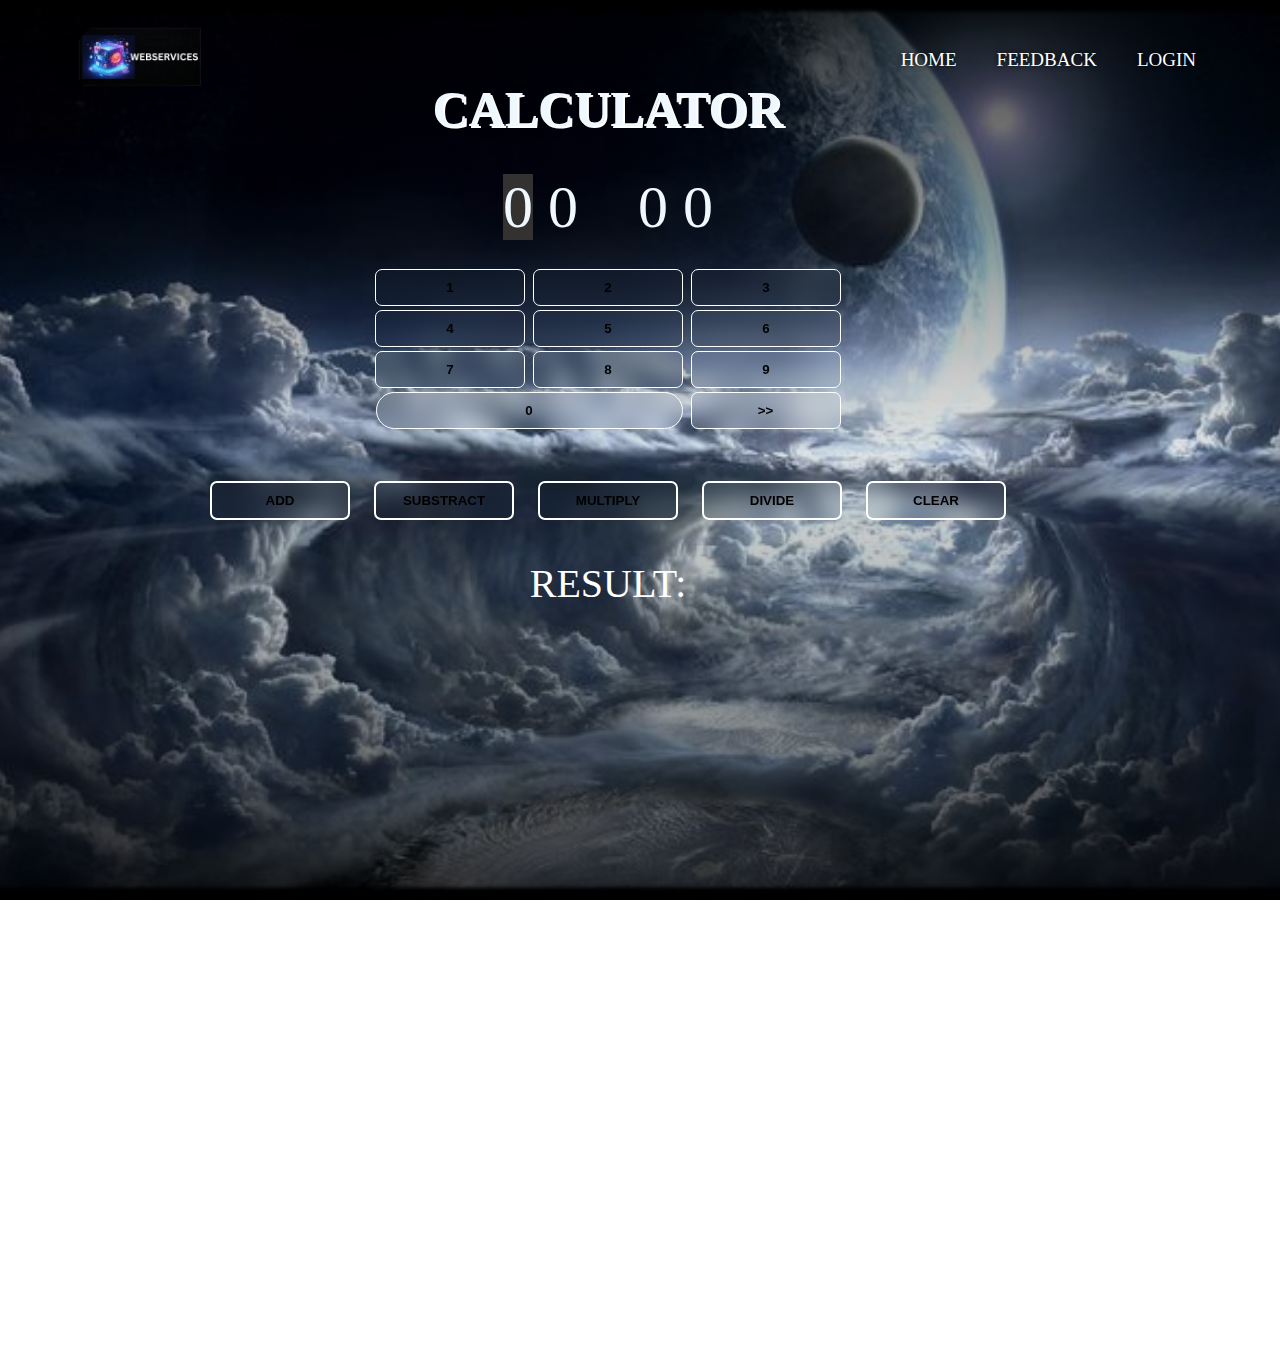
<file: PROJECT 1/calci.html>
<!DOCTYPE html>
<html lang="en">
  <head>
    <meta charset="UTF-8" />
    <meta name="viewport" content="width=device-width, initial-scale=1.0" />
    <title>Document</title>
    <link rel="stylesheet" href="calci.css" />
    <!-- <link rel="stylesheet" href="index.css" /> -->
  </head>
  <body>
    <div class="container">
      <div class="navbar">
        <img src="images/logo.png" alt="logo" class="logo" />
        <ul>
          <li><a href="index.html">HOME</a></li>
          <!-- <li><a href="#">PASSGEN</a></li> -->
          <!-- <li><a href="calci.html">CALCI</a></li> -->
          <!-- <li><a href="#">TO DO</a></li> -->
          <li><a href="#">FEEDBACK</a></li>
          <li><a href="login.html">LOGIN</a></li>
        </ul>
      </div>
      <div class="main">
        <div class="header">
          <h1>CALCULATOR</h1>
        </div>
        <div class="inputNo">
          <div class="no1">
            <span id="num1p1">0</span> <span id="num1p2">0</span>
          </div>
          <div class="no2">
            <span id="num2p1">0</span> <span id="num2p2">0</span>
          </div>
        </div>
        <div class="calci">
          <div>
            <button class="no" id="one" onclick="noClick(1)">1</button>
            <button class="no" id="two" onclick="noClick(2)">2</button>
            <button class="no" id="three" onclick="noClick(3)">3</button>
          </div>
          <div>
            <button class="no" id="four" onclick="noClick(4)">4</button>
            <button class="no" id="five" onclick="noClick(5)">5</button>
            <button class="no" id="six" onclick="noClick(6)">6</button>
          </div>
          <div>
            <button class="no" id="seven" onclick="noClick(7)">7</button>
            <button class="no" id="eight" onclick="noClick(8)">8</button>
            <button class="no" id="nine" onclick="noClick(9)">9</button>
          </div>
          <button class="no" id="zero" onclick="noClick(0)">0</button>
          <button class="no" onclick="next()">>></button>
        </div>
        <div id="operationsdiv">
          <button class="operations" onclick="add()">ADD</button>
          <button class="operations" onclick="substract()">SUBSTRACT</button>
          <button class="operations" onclick="multiply()">MULTIPLY</button>
          <button class="operations" onclick="divide()">DIVIDE</button>
          <button class="operations" onclick="clearNum()">CLEAR</button>
        </div>
        <!-- <div class="save">
        <button id="save-btn">SAVE</button>
      </div> -->
        <p id="result">RESULT:</p>
      </div>
    </div>
    <script src="calci.js"></script>
  </body>
</html>
</file>
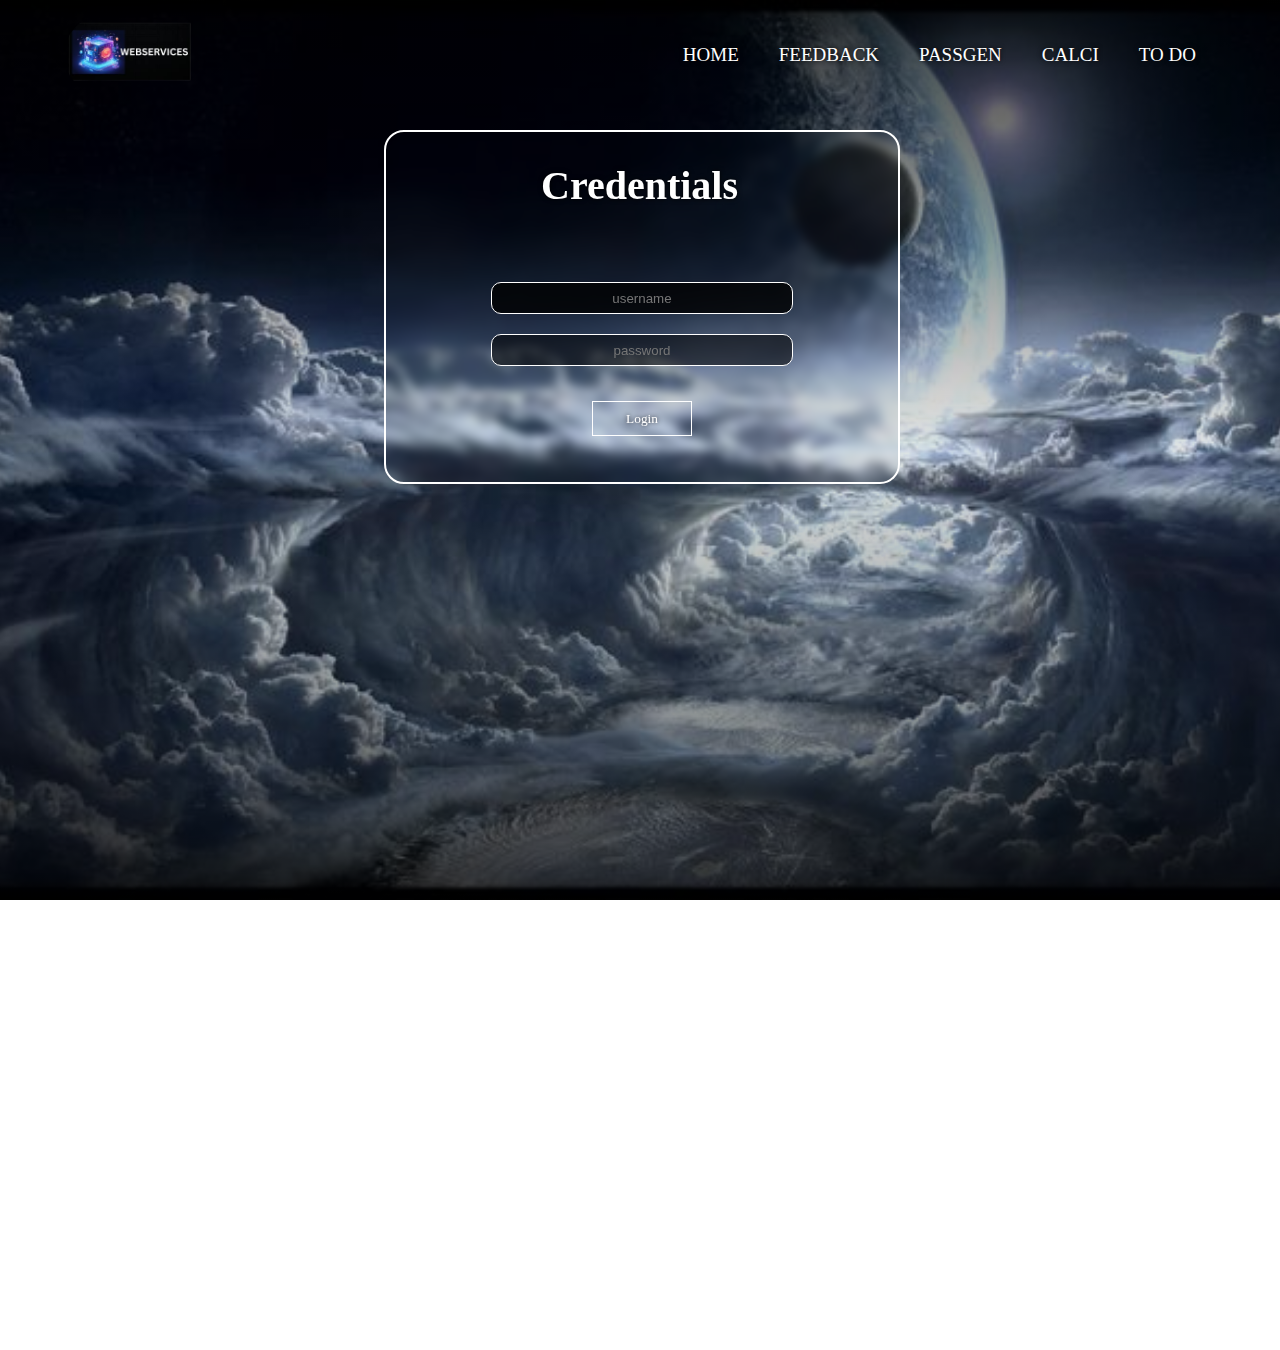
<file: PROJECT 1/login.html>
<!DOCTYPE html>
<html lang="en">
  <head>
    <meta charset="UTF-8" />
    <meta name="viewport" content="width=device-width, initial-scale=1.0" />
    <link rel="stylesheet" href="index.css" />
    <title>login page</title>
  </head>
  <body>
    <div class="container">
      <div class="navbar">
        <img src="images/logo.png" alt="logo" class="logo" />
        <ul>
          <li><a href="index.html">HOME</a></li>
          <li><a href="index.html">FEEDBACK</a></li>
          <li><a href="passGen.html">PASSGEN</a></li>
          <li><a href="calci.html">CALCI</a></li>
          <li><a href="#">TO DO</a></li>
        </ul>
      </div>
      <div class="btnBox">
        <h2>Credentials</h2>
        <input type="text" placeholder="username" id="user" />
        <input type="password" placeholder="password" />
        <!-- <button class="btn">Sign up</button>  -->
        <button class="btn">Login</button>
      </div>
    </div>
  </body>
</html>
</file>
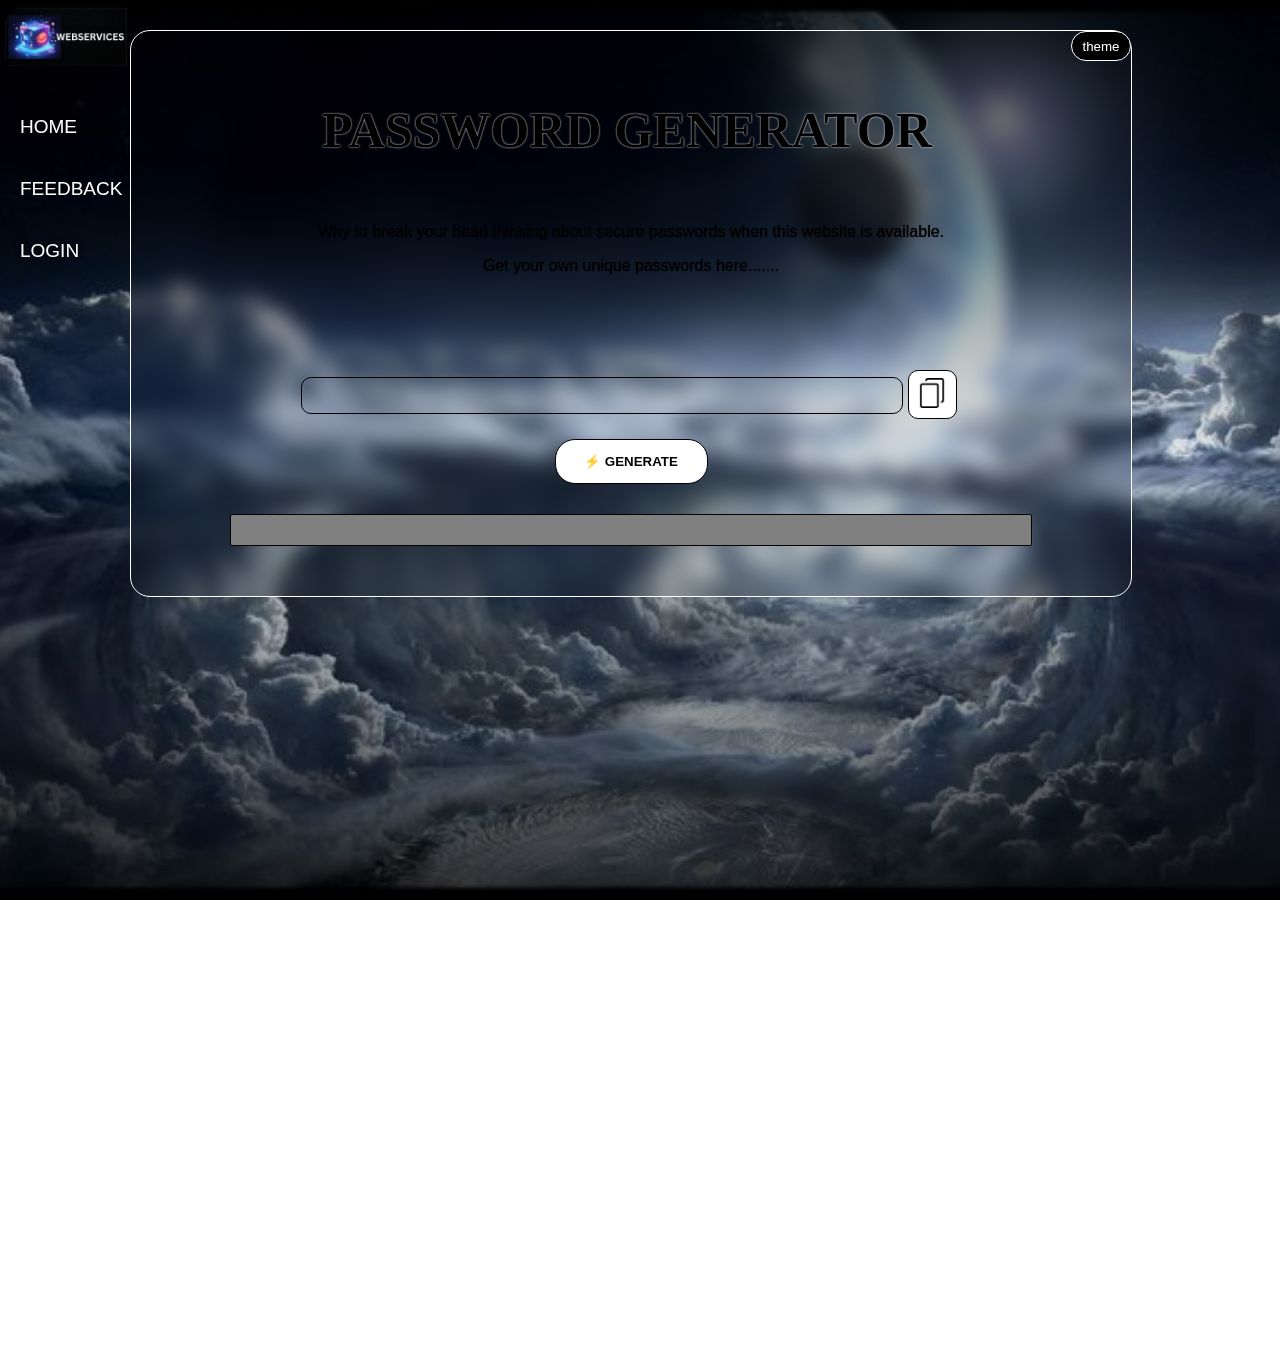
<file: PROJECT 1/passGen.html>
<!DOCTYPE html>
<html lang="en">
  <head>
    <meta charset="UTF-8" />
    <meta name="viewport" content="width=device-width, initial-scale=1.0" />
    <title>Password-Generator</title>
    <link rel="stylesheet" href="passGen.css" />
  </head>
  <body>
    <div class="passMain">
      <div class="navbar">
        <img src="images/logo.png" alt="logo" class="logo" />
        <ul>
          <li><a href="index.html">HOME</a></li>
          <li><a href="#">FEEDBACK</a></li>
          <li><a href="login.html">LOGIN</a></li>
        </ul>
      </div>
      <div id="mainChild">
        <div class="header">
          <h1>PASSWORD GENERATOR</h1>
          <button id="theme-btn">theme</button>
        </div>
        <p id="para1">
          Why to break your head thinking about secure passwords when this
          website is available.
        </p>
        <p id="para2">Get your own unique passwords here.......</p>
        <div id="flex-container">
          <p id="displayPass-para"></p>
          <button id="copy-btn" onclick="copy()">
            <img src="images/copy-icon.jpg" alt="copy-icon" id="copy-icon" />
          </button>
        </div>
        <div id="generateDiv">
          <button id="save-btn">⚡️ GENERATE</button>
        </div>
        <div class="progress-bar"></div>
      </div>
    </div>
    <script src="passGen.js"></script>
  </body>
</html>
</file>
<file: PROJECT 1/calci.css>
*{
    margin: 0;
}
body::-webkit-scrollbar{
    display: none;
    /* overflow-y: hidden; */
}

@keyframes fadein {
    from{
        opacity: 0.05;
    }
    to{
        opacity: 1;
    }
}

.container{
    /* border: 2px solid red; */
    /* margin: 0; */
    position: relative;
    /* border: 1px solid white; */
    width: 100%;
    height: 150vh;
    background-image: linear-gradient(to bottom,rgba(0,0,0,0.75),rgba(0,0,0,0.1),rgba(0,0,0,0.65)),url("images/backg.jpg");
    background-repeat: no-repeat;
    background-size: cover;
    background-position: center;
    background-attachment: fixed;
}
.main{
    position: absolute;/* with respect to body el*/
    top: 80px;
    left: 200px;
    animation-name: fadein;
    animation-duration: 2s;
}

.logo{
    width: 144px;
    height: 80px;
    border-radius: 50px;
    /* border: 1px solid white ; */
}
.navbar{
    width: 90%;
    display: flex;
    /* border: 1px solid white; */
    justify-content: space-between;
    align-items: center;
    margin: 0px auto;
    padding-top: 10px;
    /* margin:30px; */
}
ul{
    display: flex;
}
.navbar li{
    margin: 20px;
    text-decoration: none;
    list-style: none;
    z-index: +1;
}
.navbar li a{
    position: relative;
    color: white;
    text-decoration: none;
    font-size: 19px;
    text-shadow: black 0 0 5px;
    text-transform: uppercase;
}

.navbar li a::after{
    content: "";
    width: 0;
    height: 5px;
    background-color:#04e762;
    position: absolute;
    left: 0;
    bottom: -10px;
    transition: width 0.3s ease 0s;
}
.navbar li a:hover::after{
    width: 100%;
}



h1{
    /* margin-top: 100px; */
    color: aliceblue;
    font-size: 50px;
    margin-bottom: 35px;
    text-shadow: 2px 2px 0px #ffffff;
}
.no{
    width: 150px;
    padding: 10px;
    margin: 2px;
    backdrop-filter: blur(10px);
   background-color: rgba(0, 0, 0,0);
   border: 1px solid white;
   font-weight: bold;
   border-radius: 7px;
   transition: transform 0.3s ease 0s;

}
.no:hover{
    background-color: rgb(221, 221, 221);
    transform: translateY(-3px);

}
.operations:hover{
    background-color: rgb(216, 216, 216);
    transform: translateY(-10px);
}
#save-btn:hover{
    background-color: rgb(52, 49, 49);
}
#zero{
    width: 307px;
    border-radius: 19px;
}
.main{
    text-align: center;
}
.operations{
    /* background-color: rgb(125, 17, 5);
     */
    border: 2px solid white;
    backdrop-filter: blur(10px);
    background-color: rgba(0, 0, 0,0);
    font-weight: bold;
    width: 140px;
    padding: 10px;
    margin: 10px;
    border-radius: 7px;
    transition: transform 0.3s ease 0s;

    /* text-shadow: 0 0 5px black; */

}
.inputNo{
    /* text-decoration: underline; */
    display: flex;
    justify-content: center;
    color: aliceblue;
    font-size: 60px;
    margin-bottom: 25px;
}
.no1{
    margin-right: 60px;

}
#save-btn{
    background-color: black;
    color: rgb(107, 219, 21);
    width: 468px;
    border-radius: 7px;
    border: 2px solid white;
    padding: 10px;
    margin-top: 10px;
}
#result{
    margin-top: 30px;
    /* border: 2px solid white; */
    color: white;
    font-size: 40px;
    /* margin-bottom: 50px;; */
}
footer{
    /* border: 2px solid white; */
    height: 369px;
    /* background-color: #3b0202; */
    margin-bottom: 0;
    /* border: 2px solid white; */
    margin: 0;
}
.about{
    /* border: 2px solid white; */
    height: 300px;
    background-color: rgb(83 180 9);
    display: flex;
    justify-content: space-between;
    margin: 0;
}
.end{
    background-color: black;
    height: 70px;
    border: 2px solid black;
    margin: 0;
    display: flex;
    justify-content: space-between;
}

#aboutme{
    /* text-align: center; */
    padding-left: 20px;
}
.para{
    margin-top: 35px;;
}
#Skills{
    padding-right:120px;
}
#skills-heading{
    padding-left: 20px;
}
#college{
    padding-left: 80px;
}
img{
    width: 40px;
    height: 40px;
    border-radius: 50%;
    /* border: 2px solid red; */
    padding: 5px;
    margin: 5px;
}
#insta{
    width: 54px;
    /* margin-top: 20px; */
    /* height: 55px; */
}
#claim{
    color:white;
}
#num1p1{
    background-color: rgb(52, 49, 49);
}

#operationsdiv{
    margin-top: 40px;
}
</file>
<file: PROJECT 1/index.css>
body::-webkit-scrollbar{
    display: none;
    /* overflow-y: hidden; */
}


@keyframes opac {
    from{
        transform: translateX(400px);
        opacity: 0.15;
    }
    to{
        transform: translateX(0px);
        opacity: 1;
    }
}

/* // <uniquifier>: Use a unique and descriptive class name */
/* // <weight>: Use a value from 100 to 900 */

.work-sans {
  font-family: "Work Sans", sans-serif;
  font-optical-sizing: auto;
  /* font-weight: <weight>;
  font-style: normal; */
}

*{
    padding: 0;
    margin: 0;
    color: white;
}
.container{
    /* border: 2px solid red; */
    width: 100%;
    height: 150vh;
    background-image: linear-gradient(to bottom,rgba(0,0,0,0.75),rgba(0,0,0,0.1),rgba(0,0,0,0.65)),url("images/backg.jpg");
    background-repeat: no-repeat;
    background-size: cover;
    background-position: center;
    background-attachment: fixed;
}
.logo{
    width: 144px;
    height: 80px;
    border-radius: 50px;
    /* border: 1px solid white ; */
}
.navbar{
    width: 90%;
    display: flex;
    /* border: 1px solid white; */
    justify-content: space-between;
    align-items: center;
    margin: 0px auto;
    padding-top: 15px;
    /* margin:30px; */
}
ul{
    display: flex;
}
.navbar li{
    margin: 20px;
    text-decoration: none;
    list-style: none;
    z-index: +1;
}
.navbar li a{
    position: relative;
    color: white;
    text-decoration: none;
    font-size: 19px;
    text-shadow: black 0 0 5px;
    text-transform: uppercase;
}

.navbar li a::after{
    content: "";
    width: 0;
    height: 4px;
    background-color:#04e762;
    position: absolute;
    left: 0;
    bottom: -10px;
    transition: width 0.3s ease 0s;
}
.navbar li a:hover::after{
    width: 100%;
}

h1{
    font-size: 65px;
    text-shadow: black 0 0 5px;
    margin-top: 170px;
    margin-left: 53px;
    font-family: "Work Sans";
}
span{
    color: #04e762;
}

.btn{
    font-family: "Work Sans";
    color:white;
    width: 100px;
    height: 35px;
    background-color: rgba(0, 0,0,0);
    border: 1px solid white;
    text-shadow: black 0 0 5px;
    transition: background-color 0.3s ease 0s;
    transition: transform 0.3s ease 0s;
    margin: 15px;
}
.btn:hover{
    background-color: chartreuse;
    color: black;
    text-shadow: none;
    font-weight: bold;
    border: 2px solid black;
    transform: translateY(5px);
    /* margin: 20px; */
}
.btnBox{
    /* width: 300px; */
    border: 2px solid white;
    width: 40%;
    border-radius: 20px;
    
    position: absolute;
    right: 380px;
    top: 130px;
    text-align: center;
    padding-top: 130px;
    height: 220px;
    backdrop-filter: blur(5px);
}
.btnBox input{
    display: block;
    text-align: center;
    border: 1px solid white ;
    background-color: rgba(0,0,0,0.55);
    border-radius: 10px;
    width: 300px;
    height: 30px;
    margin: 20px auto;
}
#user{
    background-color: rgba(0,0,0,0.79);
    color: chartreuse;

}
h2{
    position: absolute;
    top: 30px;
    font-size: 40px;
    left: 155px;
    text-shadow: black 0 0 5px;
}

.typing{
    border: 1px solid white;
    border-radius: 20px;
    width: 50%;
    /* text-align: center; */
    height: 100px;
    padding: 15px;
    padding-top: 25px;
    margin-top: 60px;
    margin-left: 60px;
    font-size: 20px;
    font-family:monospace;
    text-shadow: black 0 0 5px;
    backdrop-filter: blur(10px);
    

}
/* .typing h3 */
.typing span{
    color: #04e762;
    text-shadow: black 0 0 5px;

}

.typing #type{
    margin-bottom: 10px;
}

#started{
    animation-name: opac;
    animation-duration: 4s;
    animation-delay: 0ms;
}
</file>
<file: PROJECT 1/passGen.css>
body{
    font-family: 'Gill Sans', 'Gill Sans MT', Calibri, 'Trebuchet MS', sans-serif;
    margin: 0;
}

body::-webkit-scrollbar{
    display: none;
    /* overflow-y: hidden; */
}

.logo{
    width: 144px;
    height: 80px;
    border-radius: 50px;
    /* border: 1px solid white ; */
}
.navbar{

    width: 90%;
    display: flex;
    flex-direction: column;
    /* padding-top: 15px; */
    padding: 0;

}
ul{
    display: flex;
    flex-direction: column;
    /* justify-content: space-around; */
    justify-content: center;
    padding-inline-start:0px
}
.navbar li{
    margin: 20px;
    text-decoration: none;
    list-style: none;
    z-index: +1;
}
.navbar li a{
    position: relative;
    color: white;
    text-decoration: none;
    font-size: 19px;
    text-shadow: black 0 0 5px;
    text-transform: uppercase;
}

.navbar li a::after{
    content: "";
    width: 0;
    height: 4px;
    background-color:#04e762;
    position: absolute;
    left: 0;
    bottom: -10px;
    transition: width 0.3s ease 0s;
}
.navbar li a:hover::after{
    width: 100%;
}


.passMain{
    width: 100%;
    height: 150vh;
    background-image: linear-gradient(to bottom,rgba(0,0,0,0.75),rgba(0,0,0,0.1),rgba(0,0,0,0.65)),url("images/backg.jpg");
    background-repeat: no-repeat;
    background-size: cover;
    background-position: center;
    background-attachment: fixed;
    position: relative;
}


#mainChild{
    position: absolute;
    backdrop-filter: blur(10px);
    border: 1px solid white;
    top: 30px;
    left: 130px;
    border-radius: 20px;
    width: 1000px;
}
h1{
    margin:70px 0px 48px 191px;
    font-size: 50px;
    font-family: cursive;
    text-align: center;
    text-shadow: 0px 0px 2px rgb(255, 255, 255);
}

p{
    text-align:center;
    text-shadow: 0px 0px 1px rgb(0, 0, 0);

}
.header{
    display: flex;
    justify-content: space-between;
}

#copy-icon{
    width: 30px;
    height: 30px;
    /* border: 2px solid red; */
}
#displayPass-para{
    border: 1px solid black;
    border-radius: 10px;
    width: 600px;
    height: 30px;
    display: block;
    color: rgba(255, 255, 255,0.9);

    /* padding:5px 0px; */
    padding-top: 5px;
    padding-bottom: 0;
    font-size: 20px;
    margin-top: 12px;
}
#copy-btn{
    margin: 5px;
    display: block;
    width: 49px;
    padding: 5px;
    border: 1px solid black;
    border-radius: 10px;
    background-color: white;
}
#flex-container{
    display: flex;
    justify-content: center;
    /* border: 2px solid black; */
    width: 900px;
    margin: 0px auto;
    margin-top: 90px;
    height: 59px;
}
#theme-btn{
    width: 40px;
    height: 30px;
}
.progress-bar{
    border: 1px solid black;
    background-color: gray;
    width: 80%;
    height: 30px;
    border-radius: 2px;
    margin: 30px auto;
    margin-bottom: 50px;
}
.bar{
    height: 100%;
    background-color: #04e762;
    border-radius: 2px;
}

#save-btn{
    margin: 15px auto;
    display: block;
    width:153px;
    height: 45px;
    border-radius: 20px;
    border: 1px solid black;
    background-color: white;
    font-family:'Lucida Sans', 'Lucida Sans Regular', 'Lucida Grande', 'Lucida Sans Unicode', Geneva, Verdana, sans-serif;
    font-weight: bold;
    transition: transform 0.3s ease 0s;
}
#save-btn:hover{
    transform: translateY(-10px);
}
#temp-btn{
    margin: 15px auto;
    display: block;
    width:153px;
    height: 45px;
    border-radius: 20px;
    border: 1px solid black;
    /* background-color: white;
     */
     background-color: #1a8a49;
    font-family:'Lucida Sans', 'Lucida Sans Regular', 'Lucida Grande', 'Lucida Sans Unicode', Geneva, Verdana, sans-serif;
    font-weight: bold;
}
.temp-para{
    margin: 0;
    position: absolute;
    /* top: 0px; */
    bottom: 235px;
    right: 124px;
    background-color:black;
    color:white;
    width: 60px;
    height: 20px;
    border-bottom: 2px solid white;
    /* border: 1px solid white; */
    /* border-bottom-left-radius: 10px;
    border-top-right-radius: 10px; */
    animation-name: disappear;
    animation-duration: 5s;
    animation-timing-function: ease;
    animation-delay: 1ms;
    opacity: 0;

}
@keyframes disappear{
    from{
        opacity: 1;
    }
    to{
        opacity: 0;
    }
}
#theme-btn{
    background-color: black;
    border: 1px solid white;
    color: white;
    border-radius: 50px;
    width: 60px;
}
#theme-btn:hover{
    background-color: rgb(52, 52, 52);
}
</file>
